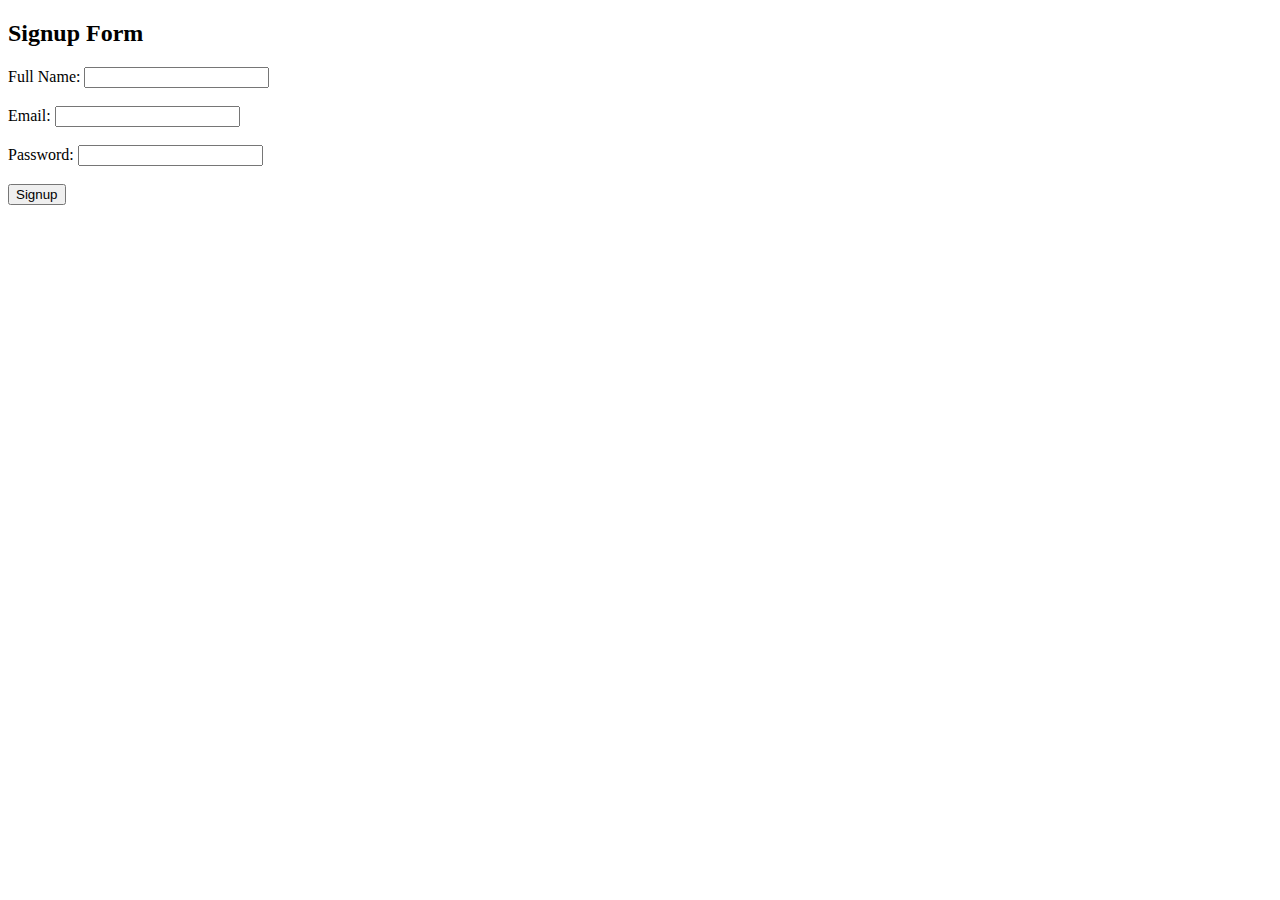
<file: lab4/task1/index.html>
<!DOCTYPE html>
<html lang="en">
<head>
    <meta charset="UTF-8">
    <meta name="viewport" content="width=device-width, initial-scale=1.0">
    <title>Signup Page</title>
</head>
<body>
    <h2>Signup Form</h2>
    <form action="welcome.html" method="get">
        <label for="name">Full Name:</label>
        <input type="text" id="name" name="name" required><br><br>

        <label for="email">Email:</label>
        <input type="email" id="email" name="email" required><br><br>

        <label for="password">Password:</label>
        <input type="password" id="password" name="password" required><br><br>

        <input type="submit" value="Signup">
    </form>
</body>
</html>
</file>
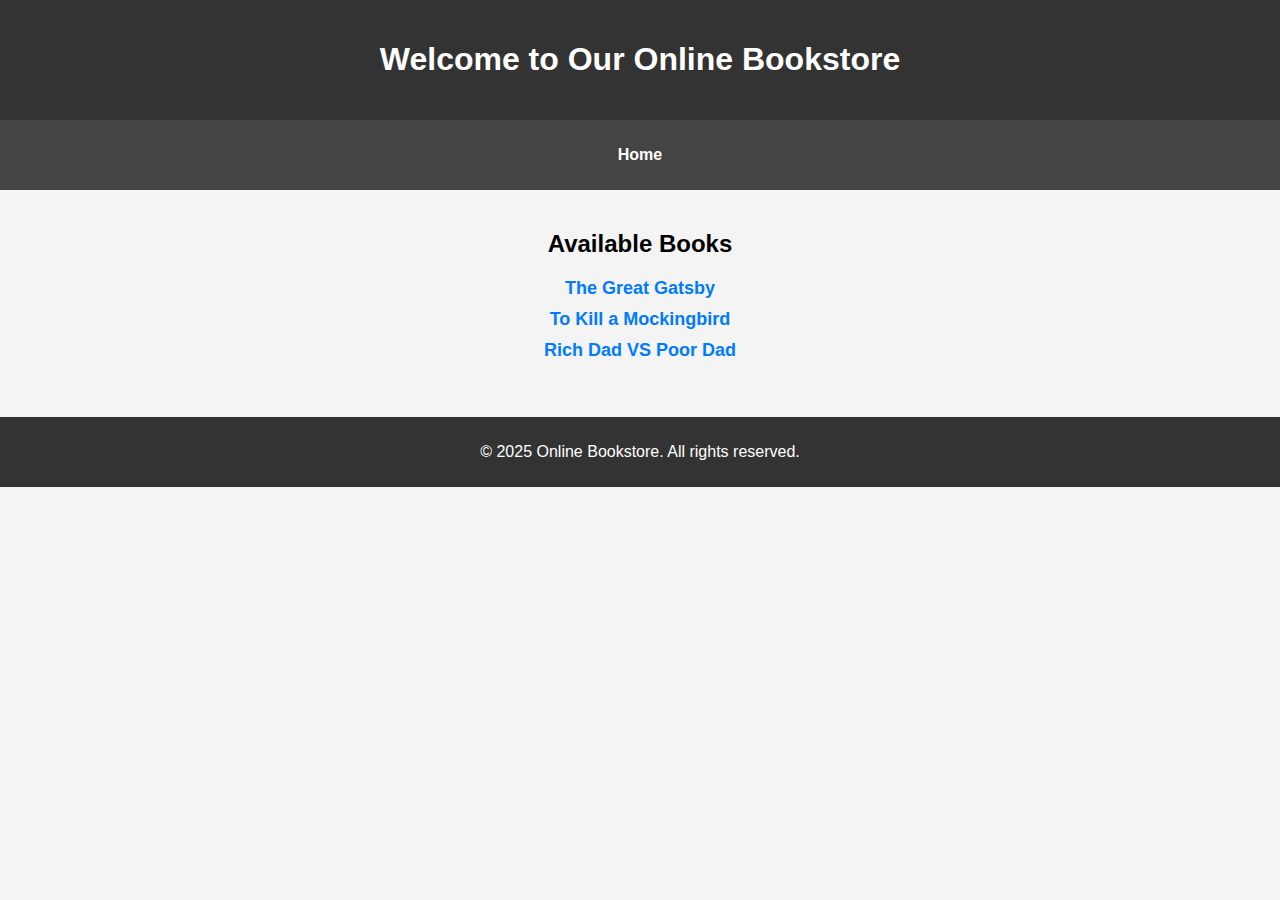
<file: lab4/task2/index.html>
<!DOCTYPE html>
<html lang="en">
<head>
    <meta charset="UTF-8">
    <meta name="viewport" content="width=device-width, initial-scale=1.0">
    <title>Online Bookstore</title>
    <link rel="stylesheet" href="style.css">
</head>
<body>
    <header>
        <h1>Welcome to Our Online Bookstore</h1>
    </header>

    <nav>
        <ul>
            <li><a href="index.html">Home</a></li>
        </ul>
    </nav>

    <main>
        <h2>Available Books</h2>
        <section>
            <ul class="book-list">
                <li><a href="book1.html">The Great Gatsby</a></li>
                <li><a href="book2.html">To Kill a Mockingbird</a></li>
                <li><a href="book3.html">Rich Dad VS Poor Dad</a></li>
            </ul>
        </section>
    </main>

    <footer>
        <p>&copy; 2025 Online Bookstore. All rights reserved.</p>
    </footer>
</body>
</html>
</file>
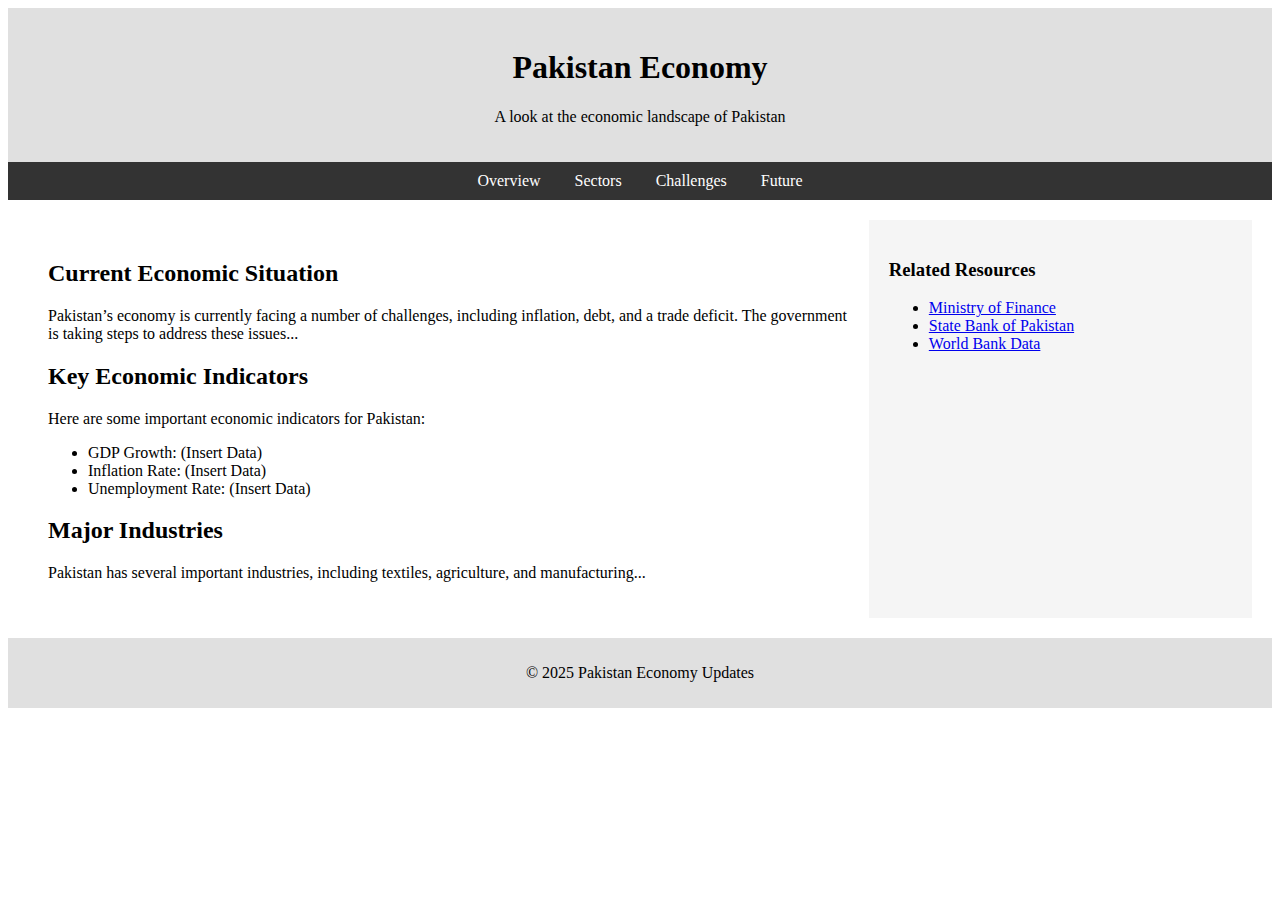
<file: task2.html>
<!DOCTYPE html>
<html lang="en">
<head>
    <meta charset="UTF-8">
    <meta name="viewport" content="width=device-width, initial-scale=1.0">
    <title>Pakistan Economy</title>
</head>
<body>
    <header style="text-align: center; padding: 20px; background: #e0e0e0;">
        <h1>Pakistan Economy</h1>
        <p>A look at the economic landscape of Pakistan</p>
    </header>
    
    <nav style="background: #333; padding: 10px; text-align: center;">
        <a href="#" style="color: white; padding: 15px; text-decoration: none;">Overview</a>
        <a href="#" style="color: white; padding: 15px; text-decoration: none;">Sectors</a>
        <a href="#" style="color: white; padding: 15px; text-decoration: none;">Challenges</a>
        <a href="#" style="color: white; padding: 15px; text-decoration: none;">Future</a>
    </nav>
    
    <main style="display: flex; margin: 20px;">
        <section style="width: 70%; padding: 20px;">
            <h2>Current Economic Situation</h2>
            <p>Pakistan’s economy is currently facing a number of challenges, including inflation, debt, and a trade deficit. The government is taking steps to address these issues...</p>
            
            <h2>Key Economic Indicators</h2>
            <p>Here are some important economic indicators for Pakistan:</p>
            <ul>
                <li>GDP Growth: (Insert Data)</li>
                <li>Inflation Rate: (Insert Data)</li>
                <li>Unemployment Rate: (Insert Data)</li>
            </ul>
            
            <h2>Major Industries</h2>
            <p>Pakistan has several important industries, including textiles, agriculture, and manufacturing...</p>
        </section>
        
        <aside style="width: 30%; background: #f5f5f5; padding: 20px;">
            <h3>Related Resources</h3>
            <ul>
                <li><a href="#">Ministry of Finance</a></li>
                <li><a href="#">State Bank of Pakistan</a></li>
                <li><a href="#">World Bank Data</a></li>
            </ul>
        </aside>
    </main>
    
    <footer style="text-align: center; padding: 10px; background: #e0e0e0;">
        <p>&copy; 2025 Pakistan Economy Updates</p>
    </footer>
</body>
</html>
</file>
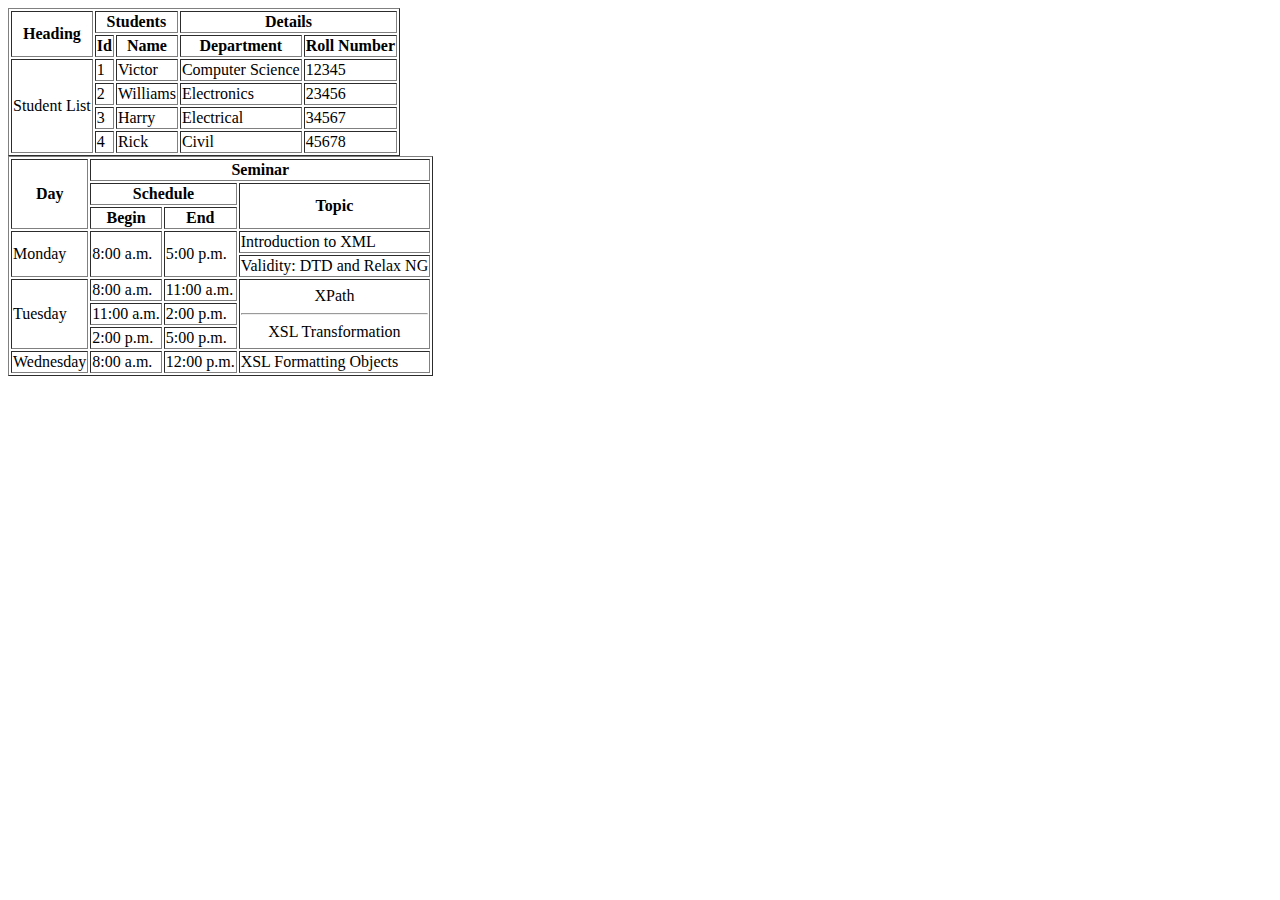
<file: lab3/task1.html>
<!DOCTYPE html>
<html lang="en">
<head>
    <meta charset="UTF-8">
    <meta name="viewport" content="width=device-width, initial-scale=1.0">
    <title>Student List Table</title>
    
</head>
<body>

    <table border="1">
        <tr>
            <th rowspan="2">Heading</th>
            <th colspan="2">Students</th>
            <th colspan="2">Details</th>
        </tr>
        <tr>
            <th>Id</th>
            <th>Name</th>
            <th>Department</th>
            <th>Roll Number</th>
        </tr>
        <tr>
            <td rowspan="4">Student List</td>
            <td>1</td>
            <td>Victor</td>
            <td>Computer Science</td>
            <td>12345</td>
        </tr>
        <tr>
            <td>2</td>
            <td>Williams</td>
            <td>Electronics</td>
            <td>23456</td>
        </tr>
        <tr>
            <td>3</td>
            <td>Harry</td>
            <td>Electrical</td>
            <td>34567</td>
        </tr>
        <tr>
            <td>4</td>
            <td>Rick</td>
            <td>Civil</td>
            <td>45678</td>
        </tr>
    </table>


 

   
    
    
    <table border="1">
        <tr>
            <th rowspan="3">Day</th>
            <th colspan="3">Seminar</th>
        </tr>
        <tr>
            <th colspan="2">Schedule</th>
            <th rowspan="2">Topic</th>
        </tr>
        <tr>
            <th>Begin</th>
            <th>End</th>
        </tr>
        <tr>
            <td rowspan="2">Monday</td>
            <td rowspan="2">8:00 a.m.</td>
            <td rowspan="2">5:00 p.m.</td>
            <td>Introduction to XML</td>
        </tr>
        <tr>
            <td>Validity: DTD and Relax NG</td>
        </tr>
        <tr>
            <td rowspan="3">Tuesday</td> <!-- Tuesday spans 3 rows -->
            <td>8:00 a.m.</td>
            <td>11:00 a.m.</td>
            <td rowspan="3" align="center">XPath<hr>XSL Transformation</td>
        </tr>
        <tr>
            <td>11:00 a.m.</td>
            <td>2:00 p.m.</td>
           
        </tr>
        <tr>
            <td>2:00 p.m.</td>
            <td>5:00 p.m.</td>
            
        </tr>
        <tr>
            <td>Wednesday</td> <!-- Only one row for Wednesday -->
            <td>8:00 a.m.</td>
            <td>12:00 p.m.</td>
            <td>XSL Formatting Objects</td>
        </tr>
    </table>
    
    
    
 
    


</body>
</html>
</file>
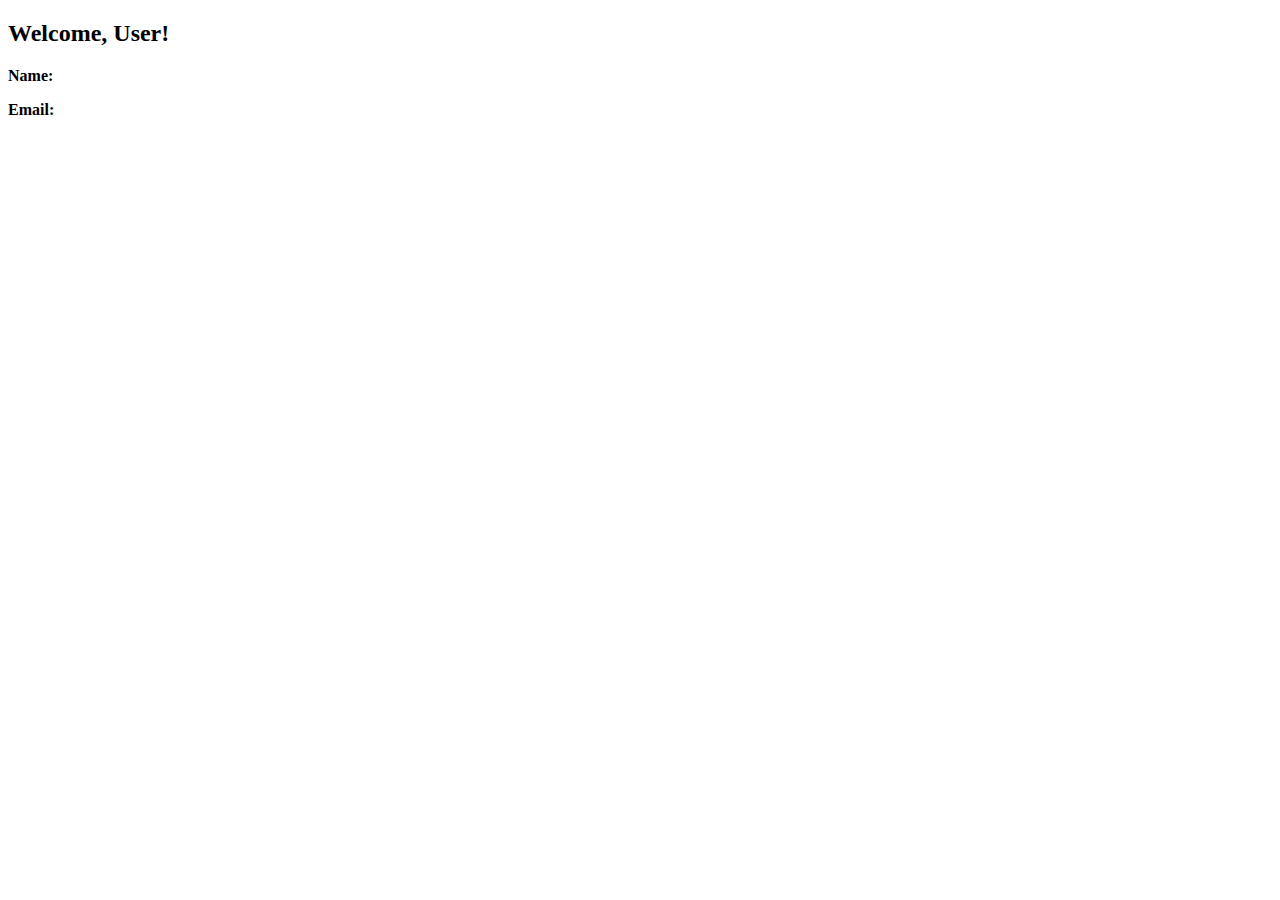
<file: lab4/task1/welcome.html>
<!DOCTYPE html>
<html lang="en">
<head>
    <meta charset="UTF-8">
    <meta name="viewport" content="width=device-width, initial-scale=1.0">
    <title>Welcome Page</title>
</head>
<body>
    <h2>Welcome, User!</h2>
    <p><strong>Name:</strong> <span id="displayName"></span></p>
    <p><strong>Email:</strong> <span id="displayEmail"></span></p>

    <script>
        // Get URL parameters and display user data
        const urlParams = new URLSearchParams(window.location.search);
        document.getElementById('displayName').textContent = urlParams.get('name');
        document.getElementById('displayEmail').textContent = urlParams.get('email');
    </script>
</body>
</html>
</file>
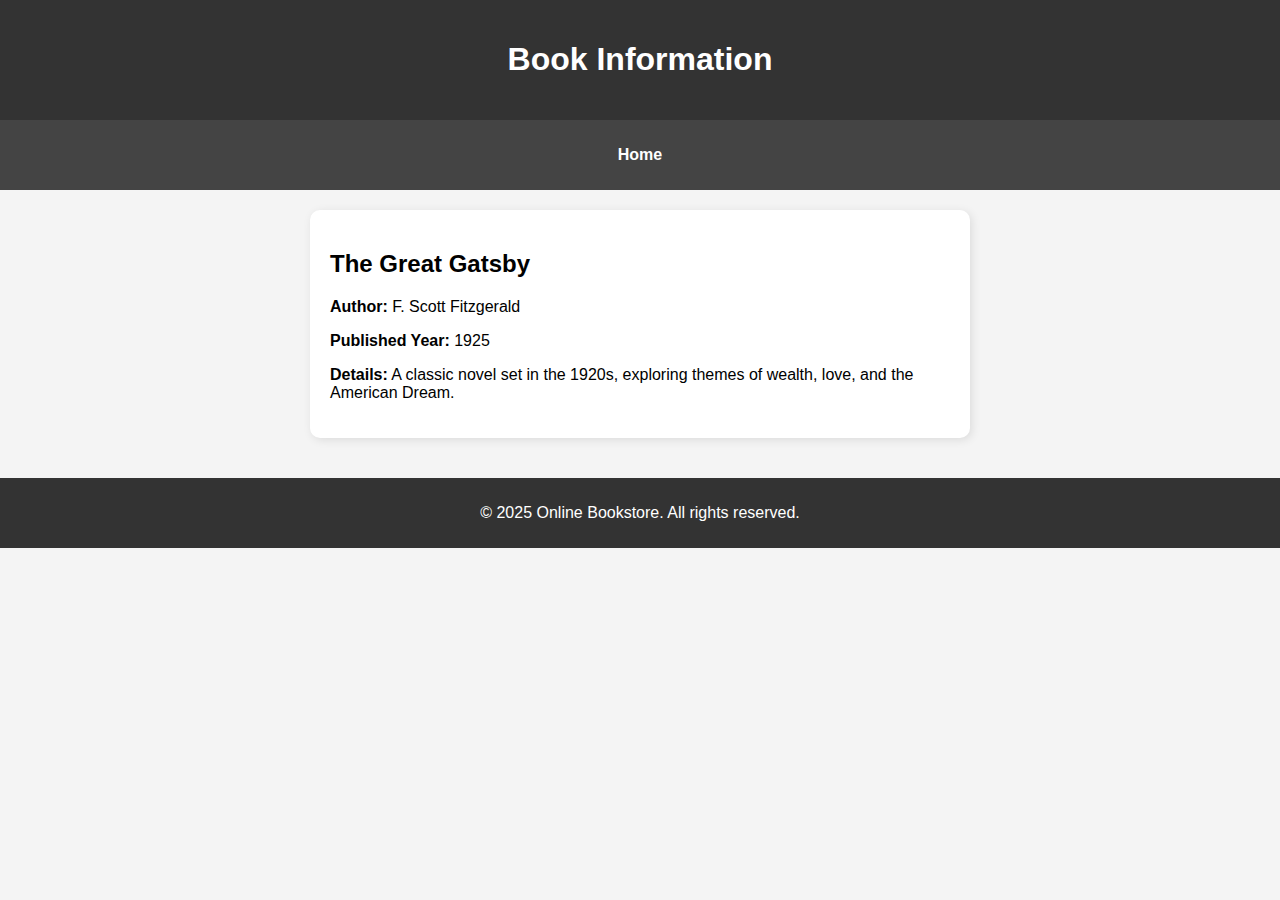
<file: lab4/task2/book1.html>
<!DOCTYPE html>
<html lang="en">
<head>
    <meta charset="UTF-8">
    <meta name="viewport" content="width=device-width, initial-scale=1.0">
    <title>The Great Gatsby - Book Details</title>
    <link rel="stylesheet" href="style.css">
</head>
<body>
    <header>
        <h1>Book Information</h1>
    </header>

    <nav>
        <ul>
            <li><a href="index.html">Home</a></li>
        </ul>
    </nav>

    <main>
        <article class="book-info">
            <h2>The Great Gatsby</h2>
            <p><strong>Author:</strong> F. Scott Fitzgerald</p>
            <p><strong>Published Year:</strong> 1925</p>
            <p><strong>Details:</strong> A classic novel set in the 1920s, exploring themes of wealth, love, and the American Dream.</p>
        </article>
    </main>

    <footer>
        <p>&copy; 2025 Online Bookstore. All rights reserved.</p>
    </footer>
</body>
</html>
</file>
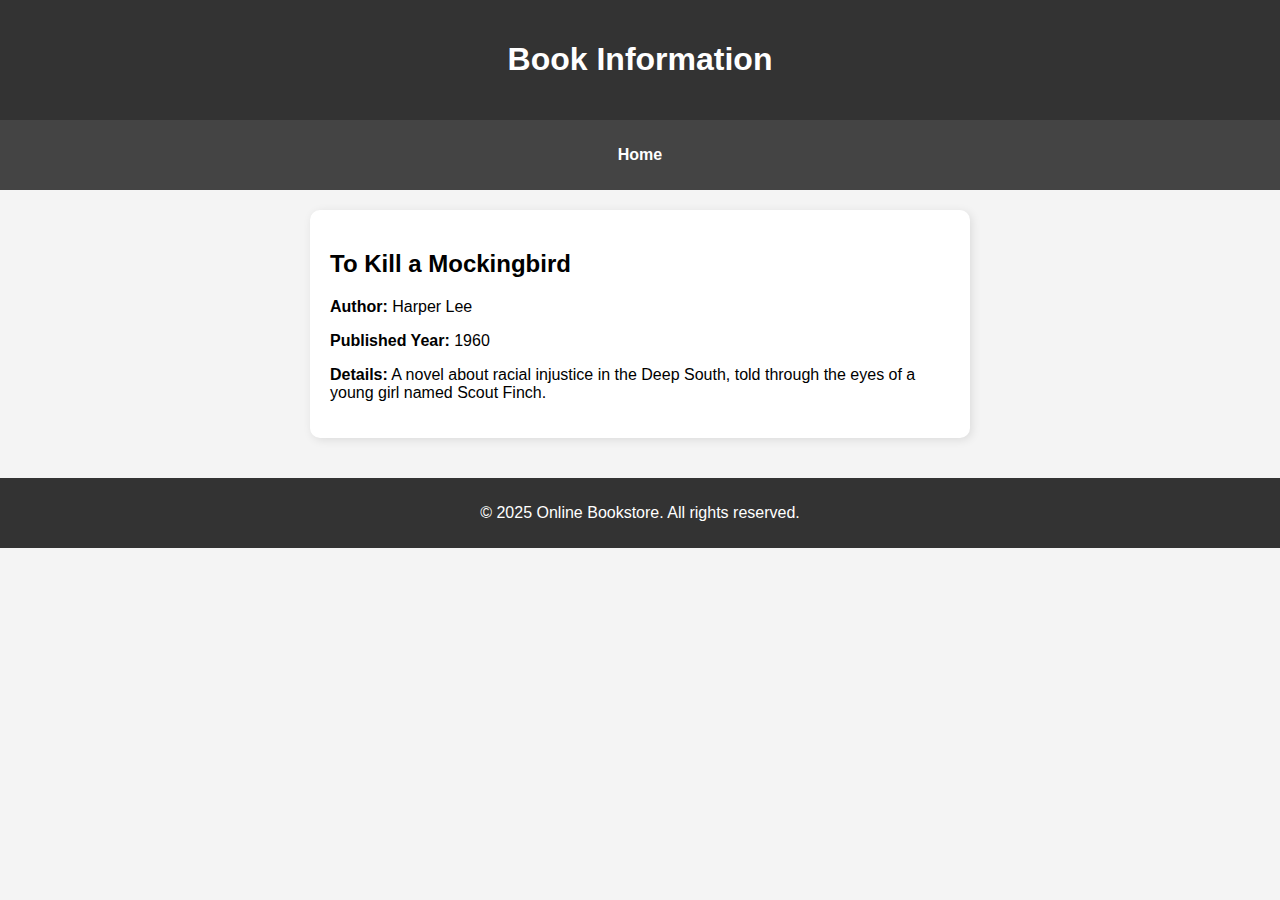
<file: lab4/task2/book2.html>
<!DOCTYPE html>
<html lang="en">
<head>
    <meta charset="UTF-8">
    <meta name="viewport" content="width=device-width, initial-scale=1.0">
    <title>To Kill a Mockingbird - Book Details</title>
    <link rel="stylesheet" href="style.css">
</head>
<body>
    <header>
        <h1>Book Information</h1>
    </header>

    <nav>
        <ul>
            <li><a href="index.html">Home</a></li>
        </ul>
    </nav>

    <main>
        <article class="book-info">
            <h2>To Kill a Mockingbird</h2>
            <p><strong>Author:</strong> Harper Lee</p>
            <p><strong>Published Year:</strong> 1960</p>
            <p><strong>Details:</strong> A novel about racial injustice in the Deep South, told through the eyes of a young girl named Scout Finch.</p>
        </article>
    </main>

    <footer>
        <p>&copy; 2025 Online Bookstore. All rights reserved.</p>
    </footer>
</body>
</html>
</file>
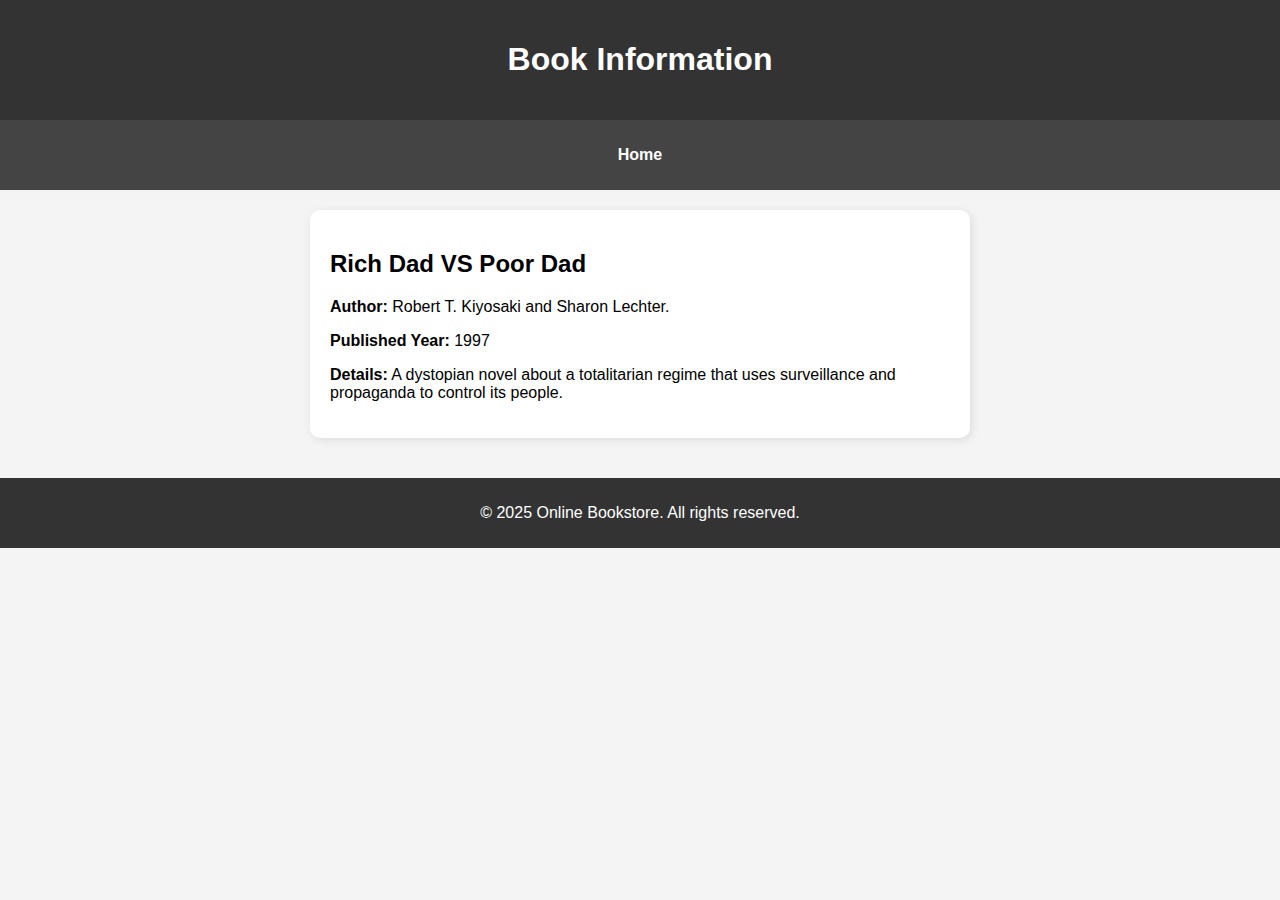
<file: lab4/task2/book3.html>
<!DOCTYPE html>
<html lang="en">
<head>
    <meta charset="UTF-8">
    <meta name="viewport" content="width=device-width, initial-scale=1.0">
    <title>1984 - Book Details</title>
    <link rel="stylesheet" href="style.css">
</head>
<body>
    <header>
        <h1>Book Information</h1>
    </header>

    <nav>
        <ul>
            <li><a href="index.html">Home</a></li>
        </ul>
    </nav>

    <main>
        <article class="book-info">
            <h2>Rich Dad VS Poor Dad</h2>
            <p><strong>Author:</strong> Robert T. Kiyosaki and Sharon Lechter.</p>
            <p><strong>Published Year:</strong> 1997</p>
            <p><strong>Details:</strong> A dystopian novel about a totalitarian regime that uses surveillance and propaganda to control its people.</p>
        </article>
    </main>

    <footer>
        <p>&copy; 2025 Online Bookstore. All rights reserved.</p>
    </footer>
</body>
</html>
</file>
<file: lab4/task2/style.css>
/* General Page Styling */
body {
    font-family: Arial, sans-serif;
    background-color: #f4f4f4;
    margin: 0;
    padding: 0;
}

/* Header Styling */
header {
    background-color: #333;
    color: white;
    text-align: center;
    padding: 20px;
}

/* Navigation Bar */
nav {
    background-color: #444;
    padding: 10px;
    text-align: center;
}

nav ul {
    list-style: none;
    padding: 0;
}

nav ul li {
    display: inline;
    margin: 0 15px;
}

nav ul li a {
    color: white;
    text-decoration: none;
    font-weight: bold;
}

/* Main Content */
main {
    padding: 20px;
    text-align: center;
}

/* Book List */
.book-list {
    list-style: none;
    padding: 0;
}

.book-list li {
    margin: 10px 0;
    font-size: 18px;
}

.book-list li a {
    text-decoration: none;
    color: #007BFF;
    font-weight: bold;
}

.book-list li a:hover {
    color: #0056b3;
}

/* Book Information */
.book-info {
    background-color: white;
    padding: 20px;
    border-radius: 10px;
    box-shadow: 2px 2px 10px rgba(0, 0, 0, 0.1);
    width: 50%;
    margin: 0 auto;
    text-align: left;
}

/* Footer Styling */
footer {
    background-color: #333;
    color: white;
    text-align: center;
    padding: 10px;
    margin-top: 20px;
}
</file>
